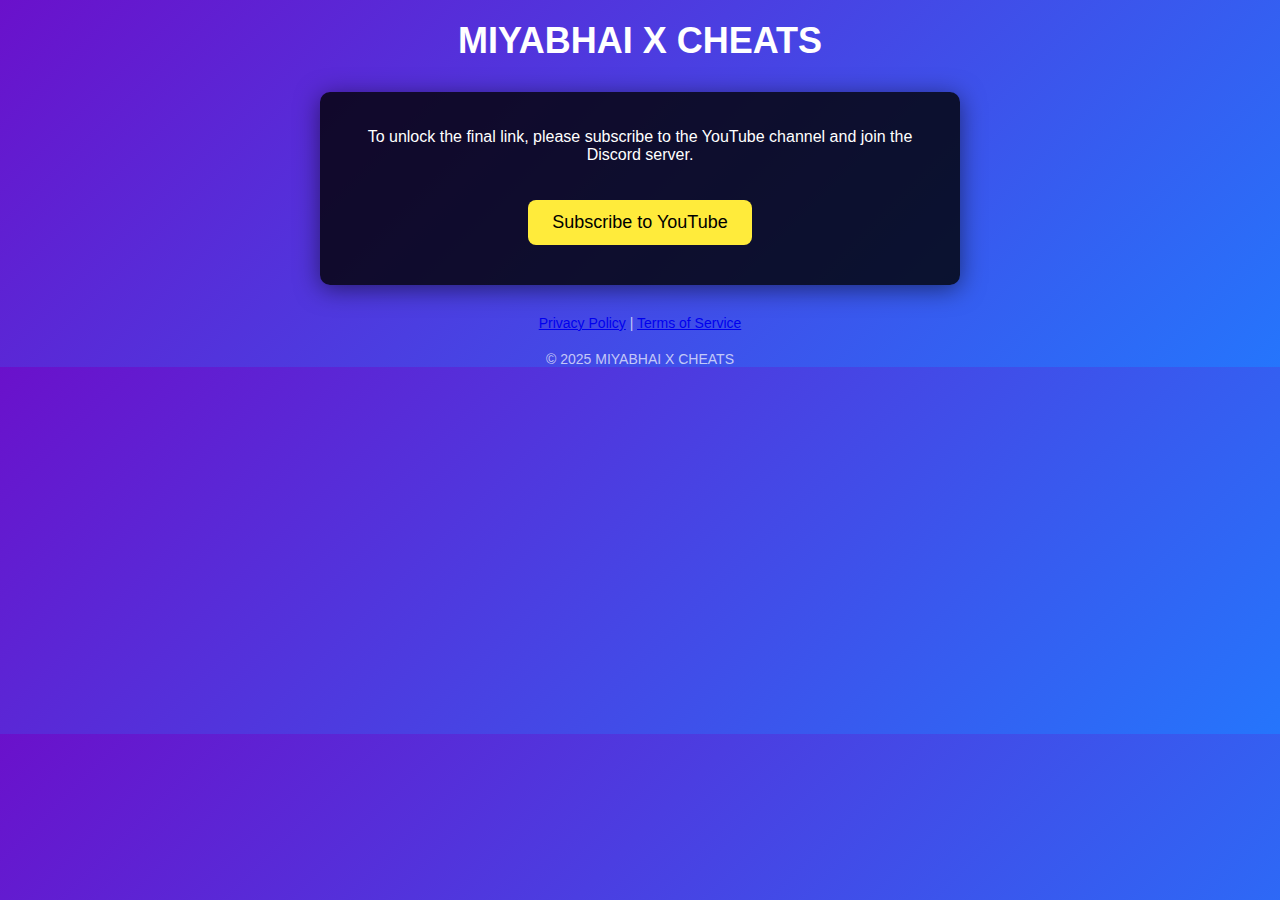
<file: index.html>
<!DOCTYPE html>
<html lang="en">
<head>
    <script src="https://apis.google.com/js/api.js"></script>
<script>
    gapi.load('client:auth2', () => {
        gapi.auth2.init({ client_id: '425649969130-hkl5ckm9csj2fad0obonddosjsj665r5.apps.googleusercontent.com' });
    });
</script>

    <meta name="google-site-verification" content="zE1Dqg2HhZohqg1FCBPwC5BSxMZ-gFqYhgO3pTCEYcY" />
    <meta charset="UTF-8">
    <meta name="viewport" content="width=device-width, initial-scale=1.0">
    <meta name="google-adsense-account" content="ca-pub-5367179231666485">
    <title>MIYABHAI X CHEATS</title>
    <script async src="https://pagead2.googlesyndication.com/pagead/js/adsbygoogle.js?client=ca-pub-5367179231666485" crossorigin="anonymous"></script>
    <link rel="stylesheet" href="styles.css">
</head>
<body>
    <header>MIYABHAI X CHEATS</header>

    <div id="content">
        <p id="instruction">To unlock the final link, please subscribe to the YouTube channel and join the Discord server.</p>
        
        <button id="subscribe-button" class="button">Subscribe to YouTube</button>
        <button id="discord-button" class="button hidden">Join Discord</button>
        
        <p id="unlocked-message" class="hidden">Congratulations! Your link is ready. <a href="https://i.giphy.com/media/v1.Y2lkPTc5MGI3NjExejRtcGh2bzlxYWgwYnlpZ2l3NnJvZzNoMXZqcnBoc2ZmamFua2VyYSZlcD12MV9pbnRlcm5hbF9naWZfYnlfaWQmY3Q9Zw/jJQC2puVZpTMO4vUs0/giphy.gif" target="_blank" style="color: #4caf50; text-decoration: underline;">Click Here</a></p>
    </div>

    <!-- Google AdSense -->
    <ins class="adsbygoogle"
        style="display:block"
        data-ad-client="ca-pub-5367179231666485"
        data-ad-slot="1234567890"
        data-ad-format="auto"></ins>
    <script async src="https://pagead2.googlesyndication.com/pagead/js/adsbygoogle.js?client=ca-pub-5367179231666485" crossorigin="anonymous"></script>
    <script>
        (adsbygoogle = window.adsbygoogle || []).push({});
    </script>
<script async src="https://pagead2.googlesyndication.com/pagead/js/adsbygoogle.js?client=ca-pub-5367179231666485"
     crossorigin="anonymous"></script>
<!-- try1 -->
<ins class="adsbygoogle"
     style="display:block"
     data-ad-client="ca-pub-5367179231666485"
     data-ad-slot="8486570112"
     data-ad-format="auto"
     data-full-width-responsive="true"></ins>
<script>
     (adsbygoogle = window.adsbygoogle || []).push({});
</script>
    <script async src="https://pagead2.googlesyndication.com/pagead/js/adsbygoogle.js?client=ca-pub-5367179231666485"
     crossorigin="anonymous"></script>
<ins class="adsbygoogle"
     style="display:block; text-align:center;"
     data-ad-layout="in-article"
     data-ad-format="fluid"
     data-ad-client="ca-pub-5367179231666485"
     data-ad-slot="4267860176"></ins>
<script>
     (adsbygoogle = window.adsbygoogle || []).push({});
</script>
    <script async src="https://pagead2.googlesyndication.com/pagead/js/adsbygoogle.js?client=ca-pub-5367179231666485"
     crossorigin="anonymous"></script>
<ins class="adsbygoogle"
     style="display:block; text-align:center;"
     data-ad-layout="in-article"
     data-ad-format="fluid"
     data-ad-client="ca-pub-5367179231666485"
     data-ad-slot="4267860176"></ins>
<script>
     (adsbygoogle = window.adsbygoogle || []).push({});
</script>
    <footer>
    <a href="privacy-policy.html">Privacy Policy</a> | 
    <a href="terms-of-service.html">Terms of Service</a>
</footer>

    <footer>© 2025 MIYABHAI X CHEATS</footer>

    <script src="scripts.js"></script>
</body>
</html>
</file>
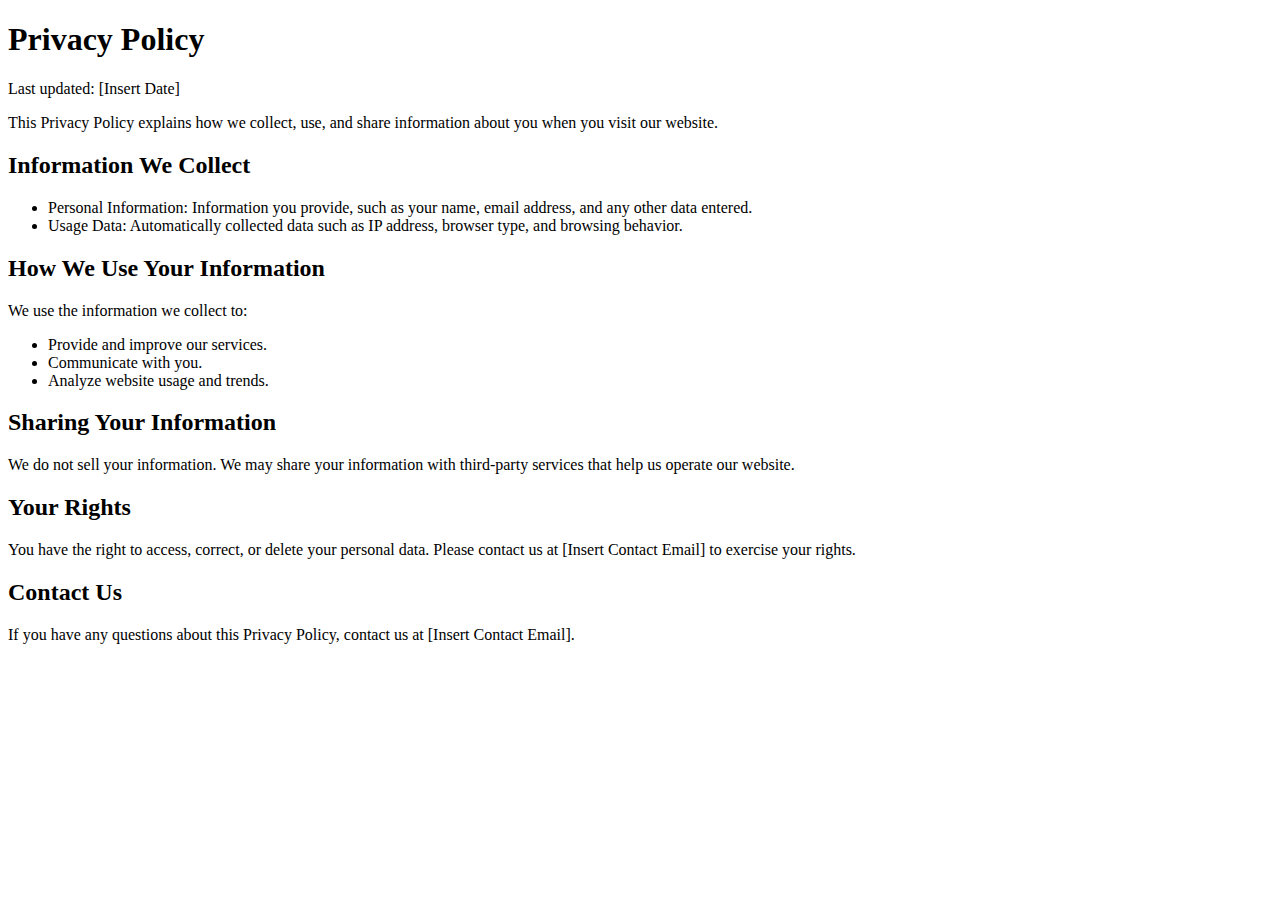
<file: privacy-policy.html>
<!DOCTYPE html>
<html lang="en">
<head>
    <meta charset="UTF-8">
    <meta name="viewport" content="width=device-width, initial-scale=1.0">
    <title>Privacy Policy</title>
</head>
<body>
    <h1>Privacy Policy</h1>
    <p>Last updated: [Insert Date]</p>
    <p>
        This Privacy Policy explains how we collect, use, and share information about you when you visit our website.
    </p>
    
    <h2>Information We Collect</h2>
    <ul>
        <li>Personal Information: Information you provide, such as your name, email address, and any other data entered.</li>
        <li>Usage Data: Automatically collected data such as IP address, browser type, and browsing behavior.</li>
    </ul>
    
    <h2>How We Use Your Information</h2>
    <p>We use the information we collect to:</p>
    <ul>
        <li>Provide and improve our services.</li>
        <li>Communicate with you.</li>
        <li>Analyze website usage and trends.</li>
    </ul>
    
    <h2>Sharing Your Information</h2>
    <p>
        We do not sell your information. We may share your information with third-party services that help us operate our website.
    </p>
    
    <h2>Your Rights</h2>
    <p>You have the right to access, correct, or delete your personal data. Please contact us at [Insert Contact Email] to exercise your rights.</p>
    
    <h2>Contact Us</h2>
    <p>If you have any questions about this Privacy Policy, contact us at [Insert Contact Email].</p>
</body>
</html>
</file>
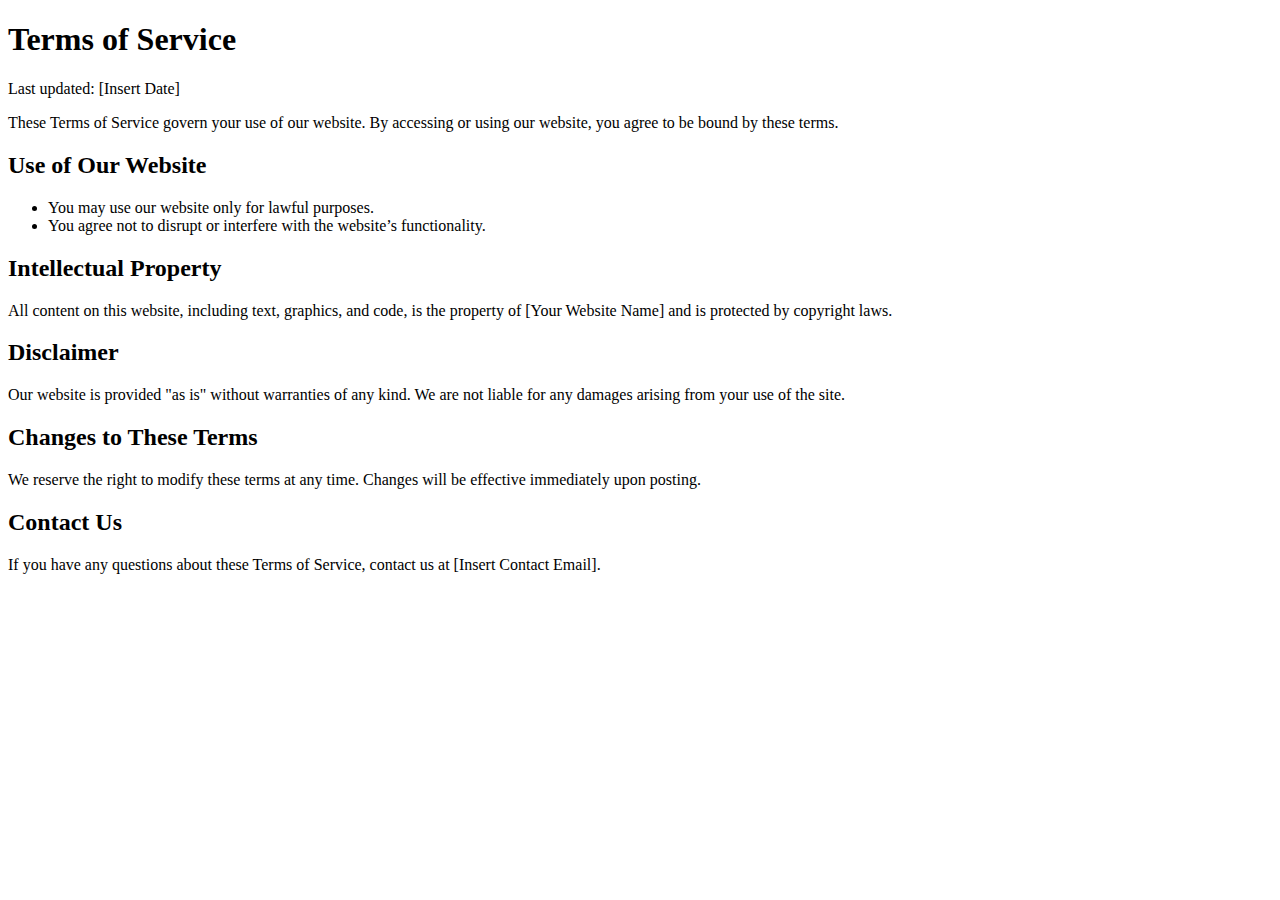
<file: terms-of-service.html>
<!DOCTYPE html>
<html lang="en">
<head>
    <meta charset="UTF-8">
    <meta name="viewport" content="width=device-width, initial-scale=1.0">
    <title>Terms of Service</title>
</head>
<body>
    <h1>Terms of Service</h1>
    <p>Last updated: [Insert Date]</p>
    <p>
        These Terms of Service govern your use of our website. By accessing or using our website, you agree to be bound by these terms.
    </p>
    
    <h2>Use of Our Website</h2>
    <ul>
        <li>You may use our website only for lawful purposes.</li>
        <li>You agree not to disrupt or interfere with the website’s functionality.</li>
    </ul>
    
    <h2>Intellectual Property</h2>
    <p>
        All content on this website, including text, graphics, and code, is the property of [Your Website Name] and is protected by copyright laws.
    </p>
    
    <h2>Disclaimer</h2>
    <p>
        Our website is provided "as is" without warranties of any kind. We are not liable for any damages arising from your use of the site.
    </p>
    
    <h2>Changes to These Terms</h2>
    <p>
        We reserve the right to modify these terms at any time. Changes will be effective immediately upon posting.
    </p>
    
    <h2>Contact Us</h2>
    <p>If you have any questions about these Terms of Service, contact us at [Insert Contact Email].</p>
</body>
</html>
</file>
<file: styles.css>
body {
    background: linear-gradient(135deg, #6a11cb, #2575fc);
    color: #fff;
    font-family: 'Arial', sans-serif;
    text-align: center;
    margin: 0;
    padding: 0;
    animation: fadeIn 1s ease-in-out;
}

@keyframes fadeIn {
    from {
        opacity: 0;
    }
    to {
        opacity: 1;
    }
}

header {
    font-size: 36px;
    font-weight: bold;
    margin: 20px 0;
    text-transform: uppercase;
    animation: slideIn 0.5s ease forwards;
}

@keyframes slideIn {
    from {
        transform: translateY(-20px);
        opacity: 0;
    }
    to {
        transform: translateY(0);
        opacity: 1;
    }
}

#content {
    padding: 20px;
    border-radius: 10px;
    background: rgba(0, 0, 0, 0.8);
    max-width: 600px;
    margin: 30px auto;
    box-shadow: 0 4px 25px rgba(0, 0, 0, 0.5);
    transition: transform 0.3s ease;
}

#content:hover {
    transform: scale(1.02);
}

.button {
    background: #ffeb3b;
    color: #000;
    font-size: 18px;
    padding: 12px 24px;
    margin: 20px 0;
    border: none;
    border-radius: 8px;
    cursor: pointer;
    transition: background 0.3s ease, transform 0.2s ease;
}

.button:hover {
    background: #ff9800;
    transform: translateY(-3px);
}

footer {
    margin-top: 20px;
    font-size: 14px;
    color: rgba(255, 255, 255, 0.7);
    animation: fadeIn 1s ease-in-out forwards;
}

.hidden {
    display: none;
}

#unlocked-message {
    font-size: 22px;
    color: #4caf50;
    margin-top: 20px;
    animation: bounce 0.5s ease forwards;
}

@keyframes bounce {
    0%, 20%, 50%, 80%, 100% {
        transform: translateY(0);
    }
    40% {
        transform: translateY(-10px);
    }
    60% {
        transform: translateY(-5px);
    }
}
</file>
